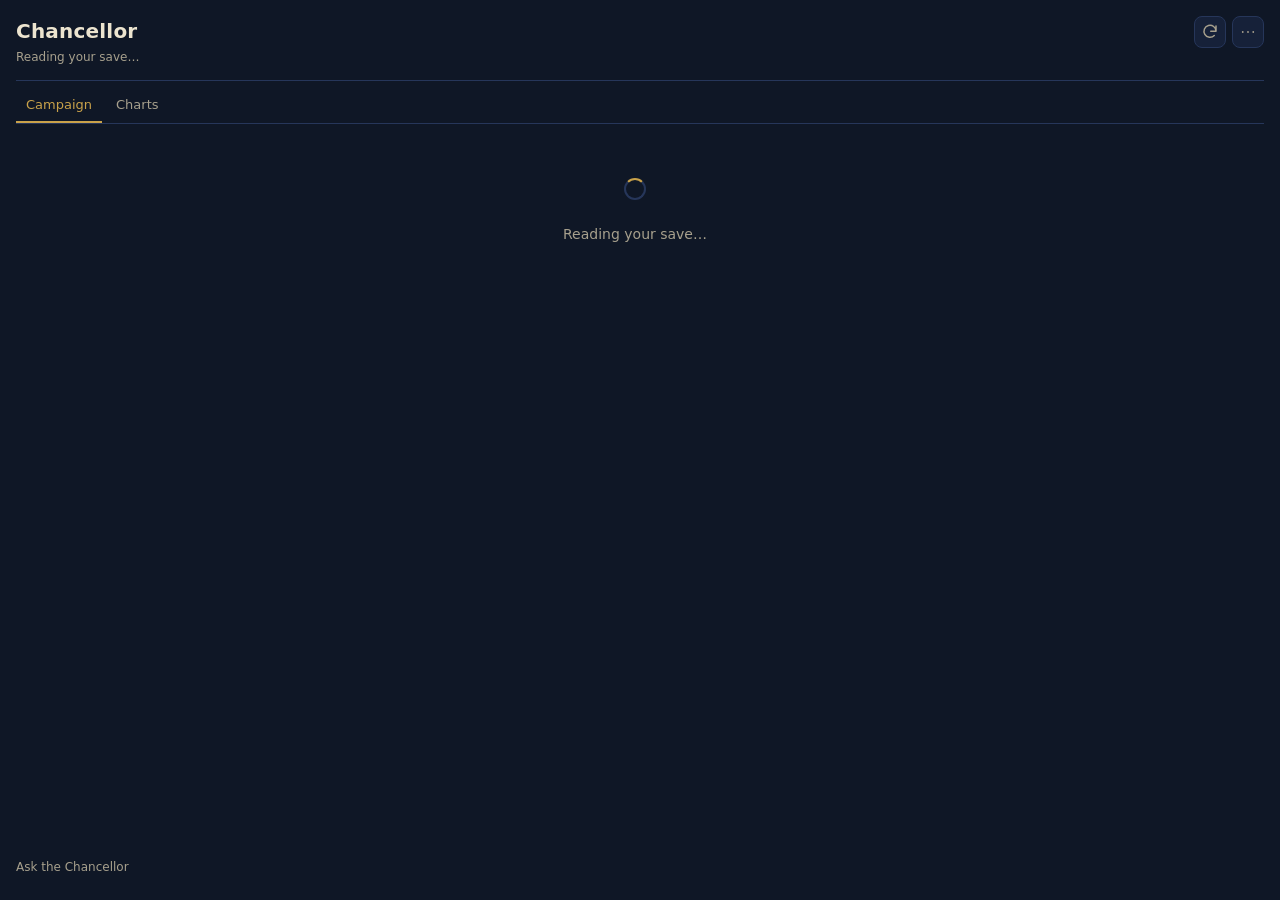
<file: src/chancellor/app/web/index.html>
<!doctype html>
<html lang="en">
<head>
  <meta charset="utf-8">
  <meta name="viewport" content="width=device-width, initial-scale=1">
  <title>Chancellor</title>
  <link rel="stylesheet" href="panel.css">
</head>
<body>
  <header class="header">
    <div class="identity">
      <h1 id="country" class="country">Chancellor</h1>
      <p id="meta" class="meta">Reading your save…</p>
      <p id="api-badge" class="api-badge" title="The API chat is on: each question is billed" hidden></p>
    </div>
    <div class="header-actions">
      <button id="refresh" class="icon-button" type="button" aria-label="Read the save again" title="Read the save again">
        <svg viewBox="0 0 24 24" aria-hidden="true"><path d="M20 11a8 8 0 1 0-2.3 5.7M20 4v7h-7"/></svg>
      </button>
      <button id="menu-button" class="icon-button" type="button" aria-label="More options" title="More options" aria-haspopup="true" aria-expanded="false" aria-controls="menu">
        <svg viewBox="0 0 24 24" aria-hidden="true"><circle cx="5" cy="12" r="1.2"/><circle cx="12" cy="12" r="1.2"/><circle cx="19" cy="12" r="1.2"/></svg>
      </button>
    </div>
    <!-- Actions used now and then, out of the way while playing. -->
    <div id="menu" class="menu" hidden>
      <button id="dock" class="menu-item" type="button">Dock beside the game</button>
      <button id="undock" class="menu-item" type="button" hidden>Undock</button>
      <button id="close-overlay" class="menu-item" type="button" hidden>Back to the game <kbd>Esc</kbd></button>
      <button id="pdx-tools" class="menu-item" type="button" title="Opens pdx.tools in your browser and shows the latest save in Explorer, to drop it there">Open in PDX Tools</button>
      <div id="side-row" class="menu-group" hidden>
        <span id="side-label" class="menu-label">Open the panel on the</span>
        <div class="segmented" role="group" aria-labelledby="side-label">
          <button id="side-left" type="button" aria-pressed="false">◀ Left</button>
          <button id="side-right" type="button" aria-pressed="true">Right ▶</button>
        </div>
      </div>
      <div id="chat-row" class="menu-group">
        <span id="chat-label" class="menu-label">Chat in</span>
        <div class="segmented" role="group" aria-labelledby="chat-label">
          <button id="chat-desktop" type="button" aria-pressed="true">Claude Desktop</button>
          <button id="chat-api" type="button" aria-pressed="false">API</button>
        </div>
      </div>
      <div id="api-confirm" class="menu-confirm" hidden>
        <p id="api-confirm-text"></p>
        <div class="confirm-row">
          <button id="api-confirm-yes" type="button" class="primary">Turn on</button>
          <button id="api-confirm-no" type="button">Cancel</button>
        </div>
      </div>
      <p id="menu-hotkey" class="menu-hint" hidden></p>
      <p id="chat-hint" class="menu-hint">The chat runs in Claude Desktop and reads the same save.</p>
    </div>
  </header>

  <p id="status" class="status" role="status" hidden></p>

  <!-- Only while the API chat is on: the campaign view or the chat. -->
  <nav id="tabs" class="tabs" role="tablist">
    <button id="tab-campaign" type="button" role="tab" aria-selected="true" aria-controls="content">Campaign</button>
    <button id="tab-charts" type="button" role="tab" aria-selected="false" aria-controls="charts">Charts</button>
    <button id="tab-chat" type="button" role="tab" aria-selected="false" aria-controls="chat" hidden>Chat</button>
  </nav>

  <main id="content" aria-live="polite">
    <section id="loading" class="state">
      <div class="spinner" aria-hidden="true"></div>
      <p>Reading your save…</p>
    </section>

    <section id="error" class="state error" hidden>
      <p id="error-text"></p>
      <button id="retry" type="button">Try again</button>
    </section>

    <section id="alerts-section" class="alerts" hidden>
      <h2 class="section-title">Needs attention</h2>
      <p id="alerts-loading" class="quiet">Checking…</p>
      <ul id="alerts" class="alert-list"></ul>
    </section>

    <section id="plan-section" class="plan" hidden>
      <h2 class="section-title">Your plan</h2>
      <p id="plan-empty" class="quiet">Tell Claude your goals, what you rule out, or what to warn you about; they show here.</p>
      <ul id="plan" class="plan-list"></ul>
    </section>

    <section id="since-section" class="since" hidden>
      <h2 id="since-title" class="section-title">Since your last save</h2>
      <ul id="since" class="since-list"></ul>
    </section>

    <section id="numbers" class="numbers" hidden>
      <h2 class="section-title">At a glance</h2>
      <dl class="grid">
        <div class="cell"><dt>Treasury</dt><dd id="treasury"></dd><dd id="balance" class="sub"></dd><dd id="loans" class="sub"></dd></div>
        <div class="cell"><dt>Manpower</dt><dd id="manpower"></dd><dd id="manpower-max" class="sub"></dd></div>
        <div class="cell"><dt>Regiments</dt><dd id="regiments"></dd></div>
        <div class="cell"><dt>Stability</dt><dd id="stability"></dd><dd id="legitimacy" class="sub"></dd></div>
        <div class="cell"><dt>Prestige</dt><dd id="prestige"></dd><dd id="rank" class="sub"></dd></div>
        <div class="cell"><dt>Development</dt><dd id="development"></dd></div>
        <div class="cell wide"><dt>Monarch power</dt><dd id="powers"></dd><dd class="sub">administrative / diplomatic / military</dd></div>
        <div class="cell wide"><dt>Wars</dt><dd id="wars"></dd></div>
      </dl>
    </section>
  </main>

  <section id="charts" class="charts" role="tabpanel" aria-labelledby="tab-charts" hidden>
    <p id="charts-loading" class="quiet">Reading the campaign journal…</p>
    <div id="charts-body"></div>
  </section>

  <section id="chat" class="chat" role="tabpanel" aria-labelledby="tab-chat" hidden>
    <div id="chat-log" class="chat-log" aria-live="polite">
      <p id="chat-empty" class="quiet">Ask anything about your campaign. Each question is billed to your API key.</p>
    </div>
    <form id="chat-form" class="chat-form">
      <textarea id="chat-input" rows="2" placeholder="Ask the Chancellor…" aria-label="Your question"></textarea>
      <button id="chat-send" type="submit" class="primary">Send</button>
    </form>
  </section>

  <section id="ask" class="ask" aria-labelledby="ask-title">
    <h2 id="ask-title" class="section-title">Ask the Chancellor</h2>
    <div id="questions" class="questions"></div>
  </section>

  <script type="module" src="panel.js"></script>
</body>
</html>
</file>
<file: src/chancellor/app/web/panel.css>
:root {
  --bg: #0f1726;
  --surface: #162139;
  --surface-raised: #1c2a47;
  --border: #26365a;
  --text: #ece4cf;
  --text-secondary: #a7a08d;
  --text-muted: #7b7666;
  --accent: #c9a24a;
  --accent-soft: rgba(201, 162, 74, 0.14);
  --danger: #e07a64;
  --radius: 8px;
  --font: "Segoe UI Variable Text", "Segoe UI", system-ui, sans-serif;
  color-scheme: dark;
}

* { box-sizing: border-box; }

html, body {
  margin: 0;
  height: 100%;
  background: var(--bg);
  color: var(--text);
  font: 14px/1.5 var(--font);
}

body {
  display: flex;
  flex-direction: column;
  padding: 16px;
  gap: 14px;
}

.header {
  display: flex;
  justify-content: space-between;
  align-items: flex-start;
  gap: 12px;
  padding-bottom: 14px;
  border-bottom: 1px solid var(--border);
}

.country { margin: 0; font-size: 20px; font-weight: 600; letter-spacing: 0.01em; }
.meta { margin: 2px 0 0; color: var(--text-secondary); font-size: 12px; }

button {
  font: inherit;
  color: var(--text);
  background: var(--surface);
  border: 1px solid var(--border);
  border-radius: var(--radius);
  padding: 6px 12px;
  cursor: pointer;
}
button:hover { border-color: var(--accent); }
button:focus-visible { outline: 2px solid var(--accent); outline-offset: 2px; }

.icon-button { padding: 6px; line-height: 0; }
.icon-button svg {
  width: 18px; height: 18px;
  fill: none; stroke: var(--text-secondary); stroke-width: 2;
  stroke-linecap: round; stroke-linejoin: round;
}
.icon-button:hover svg { stroke: var(--accent); }
.icon-button.busy svg { animation: spin 0.9s linear infinite; }

.section-title {
  color: var(--text-secondary);
  font-size: 12px;
  font-weight: 400;
  text-transform: none;
  margin: 0;
}

main {
  flex: 1;
  overflow-y: auto;
  scrollbar-gutter: stable;
  padding-right: 6px;
  margin-right: -6px;
  scrollbar-width: thin;
  scrollbar-color: var(--border) transparent;
}

.state {
  display: flex; flex-direction: column; align-items: center; justify-content: center;
  gap: 10px; padding: 40px 0; color: var(--text-secondary);
}
.state.error p { color: var(--danger); text-align: center; margin: 0; }
.spinner {
  width: 22px; height: 22px; border-radius: 50%;
  border: 2px solid var(--border); border-top-color: var(--accent);
  animation: spin 0.9s linear infinite;
}

.section-title { margin-bottom: 8px; }
.alerts { margin-bottom: 16px; }
.quiet { margin: 0; color: var(--text-muted); font-size: 13px; }
.alert-list { list-style: none; margin: 0; padding: 0; }
.alert-list li {
  display: flex; gap: 10px; align-items: baseline;
  padding: 7px 0; font-size: 13px; border-top: 1px solid var(--border);
}
.alert-list li:first-child { border-top: none; }
.alert-list .dot { flex: none; width: 8px; height: 8px; border-radius: 50%; transform: translateY(-1px); }
.dot.high { background: var(--danger); }
.dot.medium { background: var(--accent); }
.dot.info { background: #6f8fc7; }
.alert-list li.watch {
  color: var(--text); font-weight: 600;
  margin: 0 0 6px; padding: 8px 10px; border: 1px solid var(--danger);
  border-radius: var(--radius); background: rgba(224, 122, 100, 0.12);
}
.alert-list li.watch + li { border-top: none; }
.grow { flex: 1; min-width: 0; }
.dismiss {
  flex: none; padding: 0 6px; border: none; border-radius: 4px;
  background: transparent; color: var(--text-muted); font-size: 15px; line-height: 1.2;
  cursor: pointer;
}
.dismiss:hover, .dismiss:focus-visible { color: var(--text); background: var(--surface-raised); }
.plan { margin-bottom: 16px; }
.since { margin-bottom: 16px; }

/* Charts tab (D-045). Series colours: the dataviz reference palette's dark steps,
   validated on --surface (#162139): blue and orange pass every check. */
:root {
  --series-1: #3987e5; --series-2: #d95926; --series-3: #199e70; --series-other: #9aa3b5;
  --grid: #26365a;
}
.charts-heading { margin: 18px 0 8px; }
.compare-picker {
  display: flex; flex-wrap: wrap; align-items: center; gap: 6px 8px;
  margin-bottom: 10px; font-size: 12px; color: var(--text-secondary);
}
.compare-picker .chip {
  display: inline-flex; align-items: center; gap: 4px; padding: 2px 4px 2px 8px;
  border: 1px solid var(--border); border-radius: 999px; color: var(--text);
}
.compare-picker .chip button {
  border: none; background: none; color: var(--text-muted); cursor: pointer; font-size: 14px;
  line-height: 1; padding: 0 2px;
}
.compare-picker .chip button:hover { color: var(--text); }
.compare-picker .link {
  border: none; background: none; color: var(--accent); cursor: pointer; font-size: 12px; padding: 0;
}
.compare-picker select {
  background: var(--surface); color: var(--text); border: 1px solid var(--border);
  border-radius: 6px; padding: 2px 6px; font: inherit;
}
.legend { flex-wrap: wrap; }
.legend .swatch.dashed { height: 0; border-top: 2px dashed; background: none; }
.charts { flex: 1; min-height: 0; overflow-y: auto; padding-top: 10px; }
.chart { position: relative; margin: 0 0 14px; }
/* The chart the Chancellor pointed to (show_chart, D-068), marked for a few seconds. */
.chart { border-radius: 6px; transition: background-color 0.6s, box-shadow 0.6s; }
.chart.chart-highlight { background: var(--accent-soft); box-shadow: 0 0 0 6px var(--accent-soft); }
.chart figcaption { font-size: 12px; color: var(--text-secondary); margin-bottom: 2px; }
.chart svg { display: block; width: 100%; height: auto; overflow: visible; }
.chart .grid { stroke: var(--grid); stroke-width: 1; }
.chart .tick { fill: var(--text-muted); font-size: 10px; font-family: var(--font); }
.chart .line { fill: none; stroke-width: 2; stroke-linejoin: round; stroke-linecap: round; }
.chart .event { fill: var(--accent); stroke: var(--bg); stroke-width: 2; cursor: help; }
.chart .cross { stroke: var(--text-muted); stroke-width: 1; }
.chart .dot { stroke: var(--bg); stroke-width: 2; }
.chart .hit { fill: transparent; }
.chart .tip {
  position: absolute; top: 18px; transform: translateX(-50%);
  padding: 3px 8px; border-radius: 6px; background: var(--surface-raised);
  border: 1px solid var(--border); color: var(--text); font-size: 12px; white-space: nowrap;
  pointer-events: none;
}
.legend { display: flex; gap: 14px; margin: 2px 0 0; font-size: 12px; color: var(--text-secondary); }
.legend span { display: inline-flex; align-items: center; gap: 6px; }
.legend .swatch { width: 14px; height: 2px; border-radius: 1px; }
.chart-table summary { cursor: pointer; font-size: 12px; color: var(--text-secondary); }
.chart-table table { width: 100%; border-collapse: collapse; font-size: 11px; margin-top: 6px; }
.chart-table th, .chart-table td {
  padding: 3px 4px; border-bottom: 1px solid var(--border); text-align: right; white-space: nowrap;
}
.chart-table th:first-child, .chart-table td:first-child { text-align: left; }
.chart-table { overflow-x: auto; display: block; }
.since-list { margin: 0; padding-left: 18px; font-size: 13px; color: var(--text-secondary); }
.since-list li { padding: 2px 0; }
.since-list li::marker { color: var(--accent); }
.plan-list { list-style: none; margin: 0; padding: 0; }
.plan-list li {
  display: flex; gap: 10px; align-items: baseline;
  padding: 6px 0; font-size: 13px; border-top: 1px solid var(--border);
}
.plan-list li:first-child { border-top: none; }
.plan-progress { display: block; margin-top: 2px; color: var(--text-secondary); }
.plan-label {
  flex: none; min-width: 74px; color: var(--accent);
  font-size: 11px; text-transform: uppercase; letter-spacing: 0.04em;
}
.grid { display: grid; grid-template-columns: repeat(2, minmax(0, 1fr)); gap: 8px; margin: 0; }
.cell {
  background: var(--surface);
  border: 1px solid var(--border);
  border-radius: var(--radius);
  padding: 10px 12px;
  min-width: 0;
}
.cell.wide { grid-column: 1 / -1; }
.cell dt { color: var(--text-secondary); font-size: 12px; }
.cell dd { margin: 2px 0 0; font-size: 18px; font-weight: 600; overflow-wrap: anywhere; }
.cell dd.sub { font-size: 12px; font-weight: 400; color: var(--text-muted); }
.cell dd.sub:empty { display: none; }
.cell dd.positive, .positive { color: #9cc58a; }
.cell dd.negative, .negative { color: var(--danger); }

.ask { display: flex; flex-direction: column; gap: 8px; }
.ask .section-title { margin-bottom: 0; }
.questions { display: grid; grid-template-columns: repeat(2, minmax(0, 1fr)); gap: 6px; }
.questions button {
  font-size: 13px;
  text-align: left;
  padding: 8px 10px;
  line-height: 1.3;
  min-width: 0;
  overflow-wrap: anywhere;
}
.questions button.sent { border-color: var(--accent); background: var(--accent-soft); }
/* Status line: results and errors, shown only while there is something to say. */
.status { margin: -4px 0 0; font-size: 12px; color: var(--text-secondary); }
.status.error { color: var(--danger); }

/* The "…" menu: actions used now and then (docking, the way back, the overlay side). */
.header { position: relative; }
.header-actions { display: flex; gap: 6px; }
.icon-button circle { fill: var(--text-secondary); stroke: none; }
.icon-button:hover circle, .icon-button[aria-expanded="true"] circle { fill: var(--accent); }
.icon-button[aria-expanded="true"] { border-color: var(--accent); }
.menu {
  position: absolute;
  top: calc(100% - 6px);
  right: 0;
  z-index: 10;
  min-width: 250px;
  max-width: calc(100vw - 32px);
  display: flex;
  flex-direction: column;
  gap: 2px;
  padding: 6px;
  background: var(--surface-raised);
  border: 1px solid var(--border);
  border-radius: var(--radius);
  box-shadow: 0 10px 28px rgba(0, 0, 0, 0.45);
}
.menu-item {
  display: flex;
  justify-content: space-between;
  align-items: center;
  gap: 12px;
  width: 100%;
  text-align: left;
  font-size: 13px;
  background: transparent;
  border-color: transparent;
}
.menu-item:hover { background: var(--accent-soft); border-color: transparent; }
.menu-group {
  display: flex;
  justify-content: space-between;
  align-items: center;
  gap: 12px;
  padding: 6px 12px;
}
.menu-label { font-size: 13px; }
.menu-hint {
  margin: 0;
  padding: 6px 12px 2px;
  font-size: 12px;
  color: var(--text-muted);
  border-top: 1px solid var(--border);
}
.menu-hint + .menu-hint { border-top: none; padding-top: 0; }
kbd {
  font: inherit;
  font-size: 11px;
  padding: 0 5px;
  border: 1px solid var(--border);
  border-radius: 4px;
  color: var(--text-secondary);
}
.segmented { display: inline-flex; flex: none; border: 1px solid var(--border); border-radius: var(--radius); overflow: hidden; }
.segmented button {
  border: none;
  border-radius: 0;
  font-size: 12px;
  padding: 4px 10px;
  background: transparent;
  color: var(--text-secondary);
}
.segmented button + button { border-left: 1px solid var(--border); }
.segmented button[aria-pressed="true"] { background: var(--accent-soft); color: var(--accent); }

/* The API chat (D-020, D-028): a badge with the money spent, tabs, the conversation. */
.api-badge {
  display: inline-block;
  margin: 4px 0 0;
  padding: 1px 8px;
  font-size: 11px;
  color: var(--accent);
  background: var(--accent-soft);
  border: 1px solid var(--accent);
  border-radius: 999px;
}
.menu-confirm {
  margin: 2px 6px 4px;
  padding: 8px 10px;
  font-size: 12px;
  color: var(--text-secondary);
  background: var(--accent-soft);
  border: 1px solid var(--accent);
  border-radius: var(--radius);
}
.menu-confirm p { margin: 0 0 8px; }
.confirm-row { display: flex; gap: 6px; justify-content: flex-end; }
.confirm-row button { font-size: 12px; padding: 4px 12px; }
button.primary { border-color: var(--accent); color: var(--accent); }
button:disabled { opacity: 0.5; cursor: default; }
.segmented button:disabled { cursor: not-allowed; }
.tabs { display: flex; gap: 4px; border-bottom: 1px solid var(--border); margin-top: -4px; }
.tabs button {
  border: none;
  border-bottom: 2px solid transparent;
  border-radius: 0;
  background: transparent;
  color: var(--text-secondary);
  font-size: 13px;
  padding: 4px 10px 6px;
}
.tabs button[aria-selected="true"] { color: var(--accent); border-bottom-color: var(--accent); }
.chat { flex: 1; min-height: 0; display: flex; flex-direction: column; gap: 8px; }
.chat-log {
  flex: 1;
  min-height: 60px;
  overflow-y: auto;
  display: flex;
  flex-direction: column;
  gap: 8px;
  padding-right: 4px;
  scrollbar-width: thin;
  scrollbar-color: var(--border) transparent;
}
.bubble { padding: 8px 10px; border-radius: var(--radius); font-size: 13px; line-height: 1.45; }
.bubble.user { align-self: flex-end; max-width: 85%; background: var(--surface-raised); white-space: pre-wrap; }
.bubble.assistant { background: var(--surface); border: 1px solid var(--border); }
.bubble .body > :first-child { margin-top: 0; }
.bubble .body > :last-child { margin-bottom: 0; }
.bubble .body p, .bubble .body ul, .bubble .body ol { margin: 0 0 8px; }
.bubble .body ul, .bubble .body ol { padding-left: 18px; }
.bubble .body h3, .bubble .body h4, .bubble .body h5, .bubble .body h6 { margin: 10px 0 6px; font-size: 13px; color: var(--accent); }
.bubble .body code { font-size: 12px; padding: 0 3px; background: var(--bg); border-radius: 3px; }
.table-wrap { overflow-x: auto; margin: 0 0 8px; }
.bubble table { border-collapse: collapse; font-size: 12px; min-width: 100%; }
.bubble th, .bubble td { padding: 3px 8px; border-bottom: 1px solid var(--border); text-align: left; vertical-align: top; }
.bubble th { color: var(--text-secondary); font-weight: 600; }
.bubble .tools { margin: 0 0 6px; display: flex; flex-wrap: wrap; gap: 4px; }
.bubble .tools span { font-size: 11px; padding: 0 6px; color: var(--text-muted); border: 1px solid var(--border); border-radius: 999px; }
.bubble .note { color: var(--text-secondary); font-style: italic; }
.bubble .error { color: var(--danger); margin: 0; }
.bubble .cost { margin: 6px 0 0; text-align: right; font-size: 11px; color: var(--text-muted); }
.chat-form { display: flex; gap: 6px; align-items: flex-end; }
.chat-form textarea {
  flex: 1;
  min-width: 0;
  resize: none;
  font: inherit;
  font-size: 13px;
  color: var(--text);
  background: var(--surface);
  border: 1px solid var(--border);
  border-radius: var(--radius);
  padding: 6px 8px;
}
.chat-form textarea:focus-visible { outline: 2px solid var(--accent); outline-offset: 1px; }

/* One screen: the panel is the top 40% of the overlay column (about 350 px high), so
   it keeps its spacing tight to leave room for the alerts and numbers. */
body.overlay { gap: 10px; padding: 12px 16px; }
body.overlay .header { padding-bottom: 10px; }
main { min-height: 72px; }

[hidden] { display: none !important; }

@keyframes spin { to { transform: rotate(360deg); } }
@media (prefers-reduced-motion: reduce) {
  .spinner, .icon-button.busy svg { animation: none; }
}
</file>
